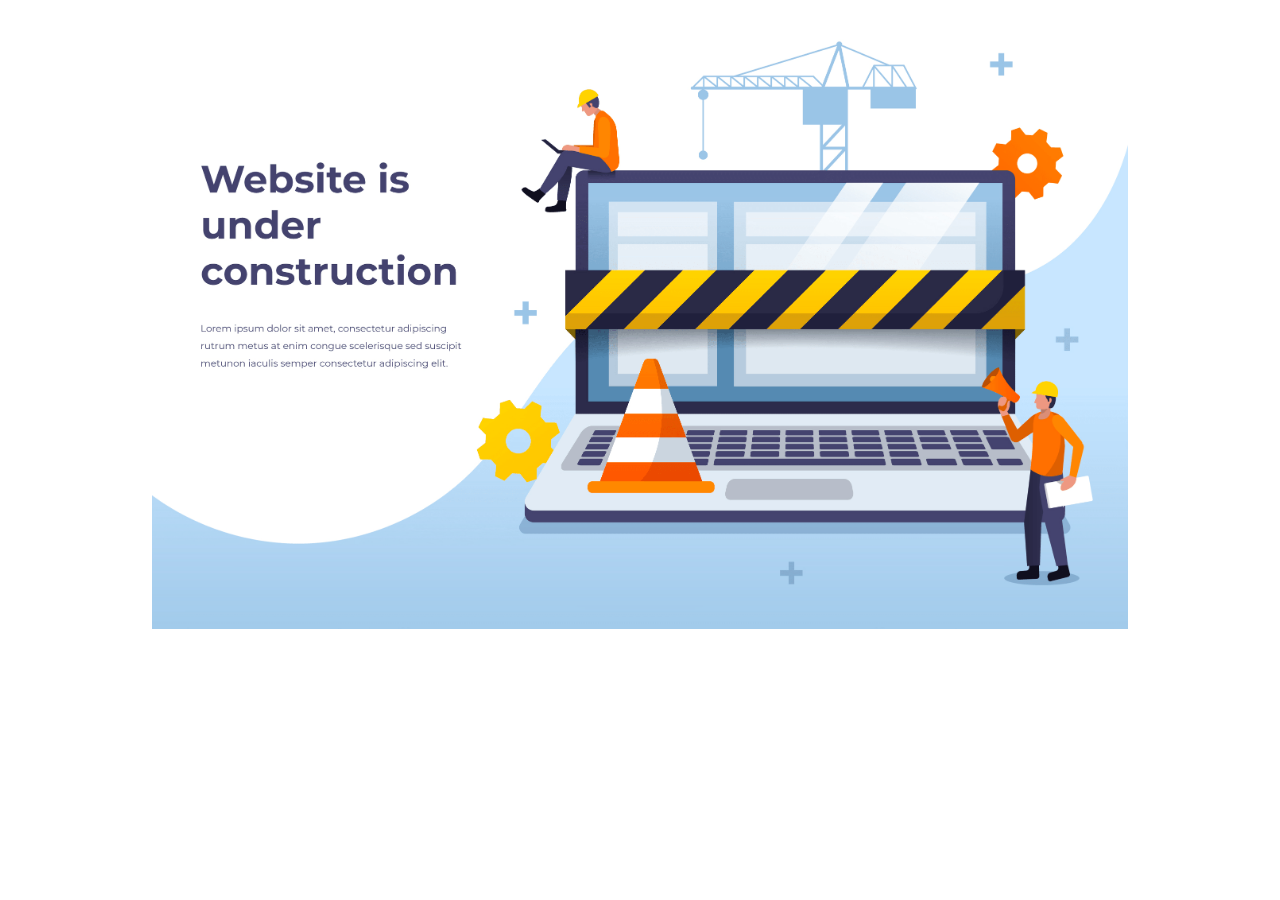
<file: redberries.html>
<!doctype html>
<html lang="en">

<head>
    <meta charset="utf-8">
    <meta name="viewport" content="width=device-width, initial-scale=1">
    <title>Redberries Montessori - A Unit of SAVM</title>
    <link href="https://cdn.jsdelivr.net/npm/bootstrap@5.3.8/dist/css/bootstrap.min.css" rel="stylesheet"
        integrity="sha384-sRIl4kxILFvY47J16cr9ZwB07vP4J8+LH7qKQnuqkuIAvNWLzeN8tE5YBujZqJLB" crossorigin="anonymous">
</head>

<body>
    <div class="container-fluid p-0 d-flex flex-column align-items-center">
        <div class="row" style="max-width: 1000px !important;">
                <img class="img-fluid" src="assets/images/background-under-construction-download.png" alt="Under Construction">
        </div>
    </div>

    <script src="https://cdn.jsdelivr.net/npm/bootstrap@5.3.8/dist/js/bootstrap.bundle.min.js"
        integrity="sha384-FKyoEForCGlyvwx9Hj09JcYn3nv7wiPVlz7YYwJrWVcXK/BmnVDxM+D2scQbITxI"
        crossorigin="anonymous"></script>
</body>

</html>
</file>
